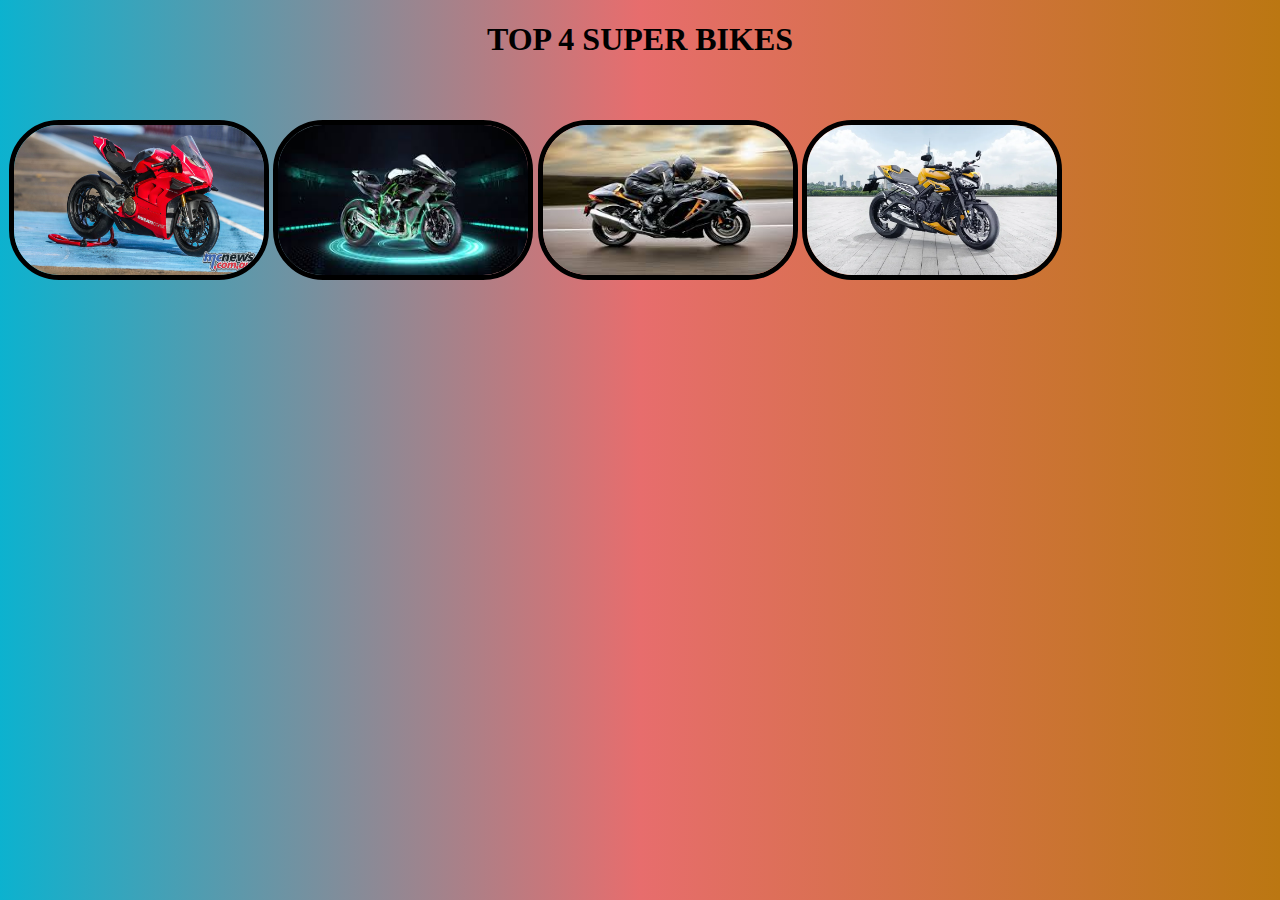
<file: index.html>
<!DOCTYPE html>
<html lang="en">
<head>
    <meta charset="UTF-8">
    <meta http-equiv="X-UA-Compatible" content="IE=edge">
    <meta name="viewport" content="width=device-width, initial-scale=1.0">
    <title>Mulitiple project page</title>
    <link rel="stylesheet" href="./style.css">
    <center><h1>TOP 4 SUPER BIKES</h1></center>
</head>
<body>
    <a href="page1.html"><img src="./dukati initial image.jpg" alt=""height="150" width="250"></a>
    <a href="page2.html"><img src="./ninja initial image.jpg" alt=""height="150" width="250"></a>
    <a href="page3.html"><img src="./hyabusa.jpg" alt=""height="150" width="250"></a>
    <a href="page4.html"><img src="./triumph1.jpg" alt=""height="150" width="250"></a
</body>
</html>
</file>
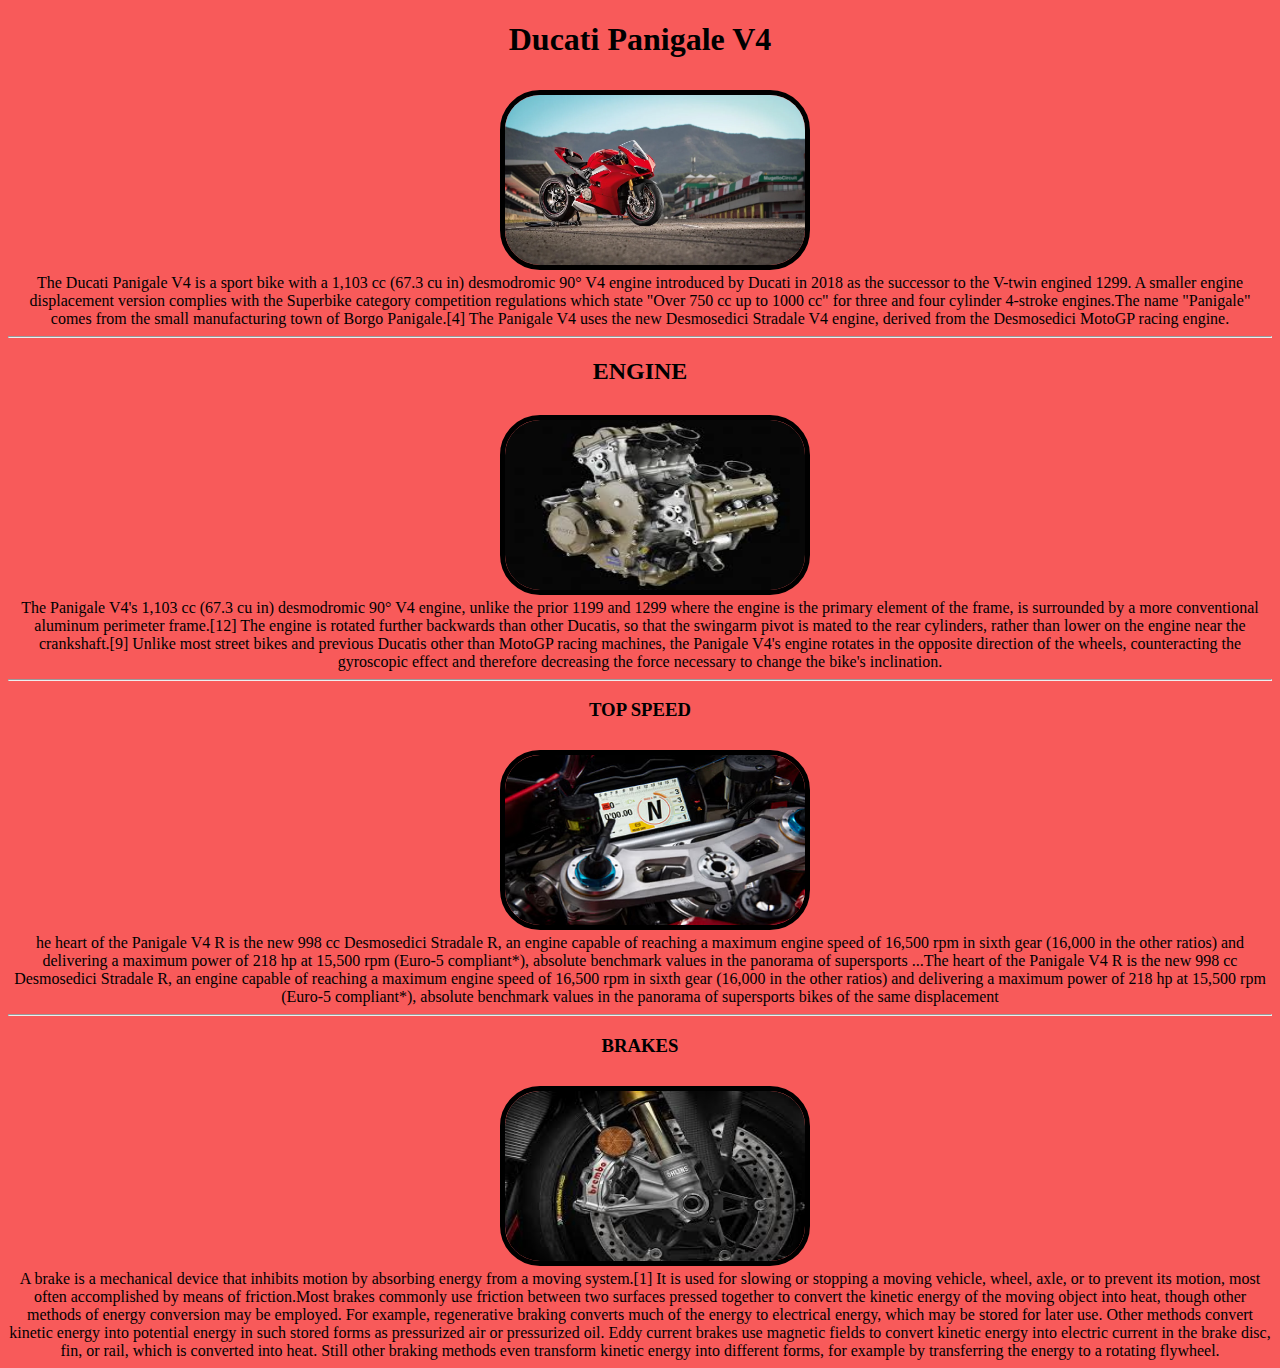
<file: page1.html>
<!DOCTYPE html>
<html lang="en">
<head>
    <meta charset="UTF-8">
    <meta http-equiv="X-UA-Compatible" content="IE=edge">
    <meta name="viewport" content="width=device-width, initial-scale=1.0">
    <title>DUCATI</title>
    <link rel="stylesheet" href="./style1.css">
</head>
<body>
    <center><h1>Ducati Panigale V4</h1></center>
    <center><img src="./dukati v4 2.jpg" alt=""height="170" width="300"></center>
    <center><p1>The Ducati Panigale V4 is a sport bike with a 1,103 cc (67.3 cu in) desmodromic 90° V4 engine introduced by Ducati in 2018 as the successor to the V-twin engined 1299. A smaller engine displacement version complies with the Superbike category competition regulations which state "Over 750 cc up to 1000 cc" for three and four cylinder 4-stroke engines.The name "Panigale" comes from the small manufacturing town of Borgo Panigale.[4] The Panigale V4 uses the new Desmosedici Stradale V4 engine, derived from the Desmosedici MotoGP racing engine.</p1></center>
    <hr>
    <center><h2>ENGINE</h2></center>
    <center><img src="./ducati engine.jpg" alt=""height="170" width="300"></center>
    <center><p2>The Panigale V4's 1,103 cc (67.3 cu in) desmodromic 90° V4 engine, unlike the prior 1199 and 1299 where the engine is the primary element of the frame, is surrounded by a more conventional aluminum perimeter frame.[12] The engine is rotated further backwards than other Ducatis, so that the swingarm pivot is mated to the rear cylinders, rather than lower on the engine near the crankshaft.[9] Unlike most street bikes and previous Ducatis other than MotoGP racing machines, the Panigale V4's engine rotates in the opposite direction of the wheels, counteracting the gyroscopic effect and therefore decreasing the force necessary to change the bike's inclination.</p2></center>
    <hr>
    <center><h3>TOP SPEED</h3></center>
    <center><img src="./ducati-panigale-speed.jpg" alt=""height="170" width="300"></center>
    <center><p3>he heart of the Panigale V4 R is the new 998 cc Desmosedici Stradale R, an engine capable of reaching a maximum engine speed of 16,500 rpm in sixth gear (16,000 in the other ratios) and delivering a maximum power of 218 hp at 15,500 rpm (Euro-5 compliant*), absolute benchmark values in the panorama of supersports ...The heart of the Panigale V4 R is the new 998 cc Desmosedici Stradale R, an engine capable of reaching a maximum engine speed of 16,500 rpm in sixth gear (16,000 in the other ratios) and delivering a maximum power of 218 hp at 15,500 rpm (Euro-5 compliant*), absolute benchmark values in the panorama of supersports bikes of the same displacement</p3></center>
    <hr>
    <center><h3>BRAKES</h3></center>
    <center><img src="./ducati brake .jpg" alt=""height="170" width="300"></center>
    <center><p4>A brake is a mechanical device that inhibits motion by absorbing energy from a moving system.[1] It is used for slowing or stopping a moving vehicle, wheel, axle, or to prevent its motion, most often accomplished by means of friction.Most brakes commonly use friction between two surfaces pressed together to convert the kinetic energy of the moving object into heat, though other methods of energy conversion may be employed. For example, regenerative braking converts much of the energy to electrical energy, which may be stored for later use. Other methods convert kinetic energy into potential energy in such stored forms as pressurized air or pressurized oil. Eddy current brakes use magnetic fields to convert kinetic energy into electric current in the brake disc, fin, or rail, which is converted into heat. Still other braking methods even transform kinetic energy into different forms, for example by transferring the energy to a rotating flywheel.</p4></center>
</body>
</html>
</file>
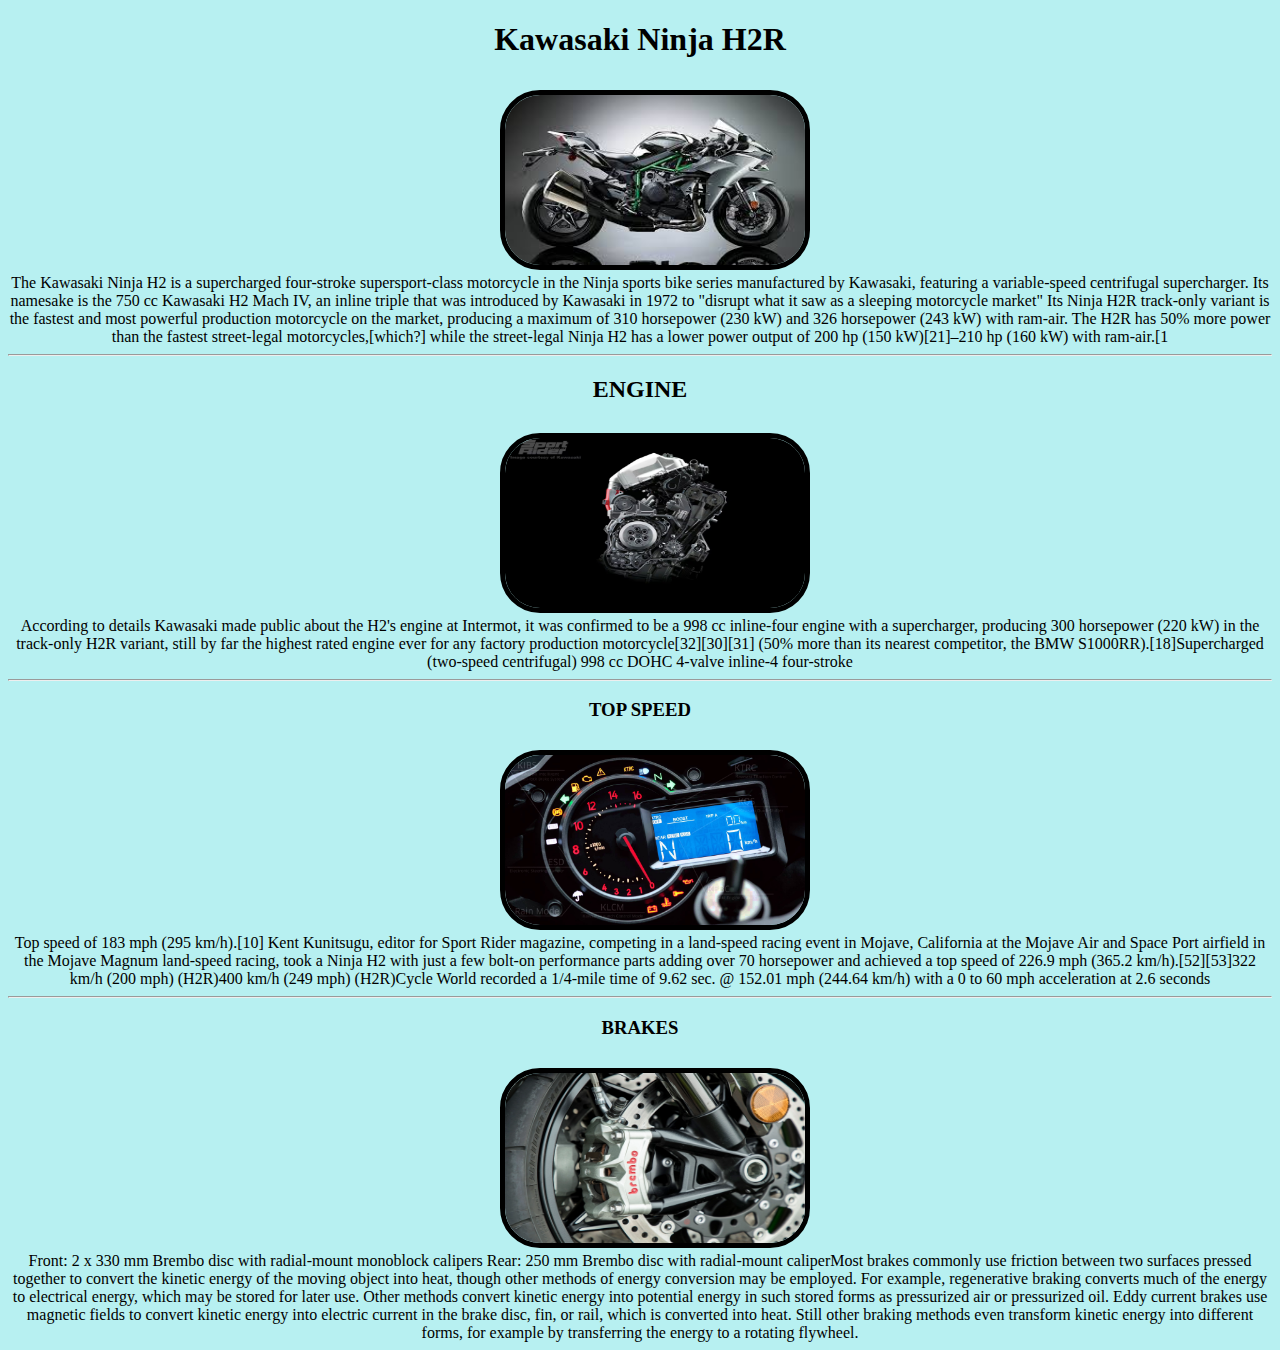
<file: page2.html>
<!DOCTYPE html>
<html lang="en">
<head>
    <meta charset="UTF-8">
    <meta http-equiv="X-UA-Compatible" content="IE=edge">
    <meta name="viewport" content="width=device-width, initial-scale=1.0">
    <title>Dhanush1</title>
    <link rel="stylesheet" href="./style2.css">
</head>
<body>
    <center><h1>Kawasaki Ninja H2R</h1></center>
    <center><img src="./ninja 1.jpg" alt=""height="170" width="300"></center>
    
    <center><p1>The Kawasaki Ninja H2 is a supercharged four-stroke supersport-class motorcycle in the Ninja sports bike series manufactured by Kawasaki, featuring a variable-speed centrifugal supercharger.

        Its namesake is the 750 cc Kawasaki H2 Mach IV, an inline triple that was introduced by Kawasaki in 1972 to "disrupt what it saw as a sleeping motorcycle market"
        
        Its Ninja H2R track-only variant is the fastest and most powerful production motorcycle on the market, producing a maximum of 310 horsepower (230 kW) and 326 horsepower (243 kW) with ram-air. The H2R has 50% more power than the fastest street-legal motorcycles,[which?] while the street-legal Ninja H2 has a lower power output of 200 hp (150 kW)[21]–210 hp (160 kW) with ram-air.[1</p1></center>
        <hr>
    <center><h2>ENGINE</h2></center>
    <center><img src="./ninja engine.jpg" alt=""height="170" width="300"></center>
    <center><p2>According to details Kawasaki made public about the H2's engine at Intermot, it was confirmed to be a 998 cc inline-four engine with a supercharger, producing 300 horsepower (220 kW) in the track-only H2R variant, still by far the highest rated engine ever for any factory production motorcycle[32][30][31] (50% more than its nearest competitor, the BMW S1000RR).[18]Supercharged (two-speed centrifugal) 998 cc DOHC 4-valve inline-4 four-stroke</p2></center>
    <hr>
    <center><h3>TOP SPEED</h3><center>
    <center><img src="./ninja speed.jpg" alt=""height="170" width="300"></center>
    <center><p3>Top speed of 183 mph (295 km/h).[10] Kent Kunitsugu, editor for Sport Rider magazine, competing in a land-speed racing event in Mojave, California at the Mojave Air and Space Port airfield in the Mojave Magnum land-speed racing, took a Ninja H2 with just a few bolt-on performance parts adding over 70 horsepower and achieved a top speed of 226.9 mph (365.2 km/h).[52][53]322 km/h (200 mph) (H2R)400 km/h (249 mph) (H2R)Cycle World recorded a 1/4-mile time of 9.62 sec. @ 152.01 mph (244.64 km/h) with a 0 to 60 mph acceleration at 2.6 seconds</p3></center>
    <hr>
    <center><h3>BRAKES</h3></center>
    <center><img src="./kawasaki_ninja brake.jpg" alt=""height="170" width="300"></center>
    <center><p4>Front: 2 x 330 mm Brembo disc with radial-mount monoblock calipers Rear: 250 mm Brembo disc with radial-mount caliperMost brakes commonly use friction between two surfaces pressed together to convert the kinetic energy of the moving object into heat, though other methods of energy conversion may be employed. For example, regenerative braking converts much of the energy to electrical energy, which may be stored for later use. Other methods convert kinetic energy into potential energy in such stored forms as pressurized air or pressurized oil. Eddy current brakes use magnetic fields to convert kinetic energy into electric current in the brake disc, fin, or rail, which is converted into heat. Still other braking methods even transform kinetic energy into different forms, for example by transferring the energy to a rotating flywheel.</p4></center>
</body>
</html>
</file>
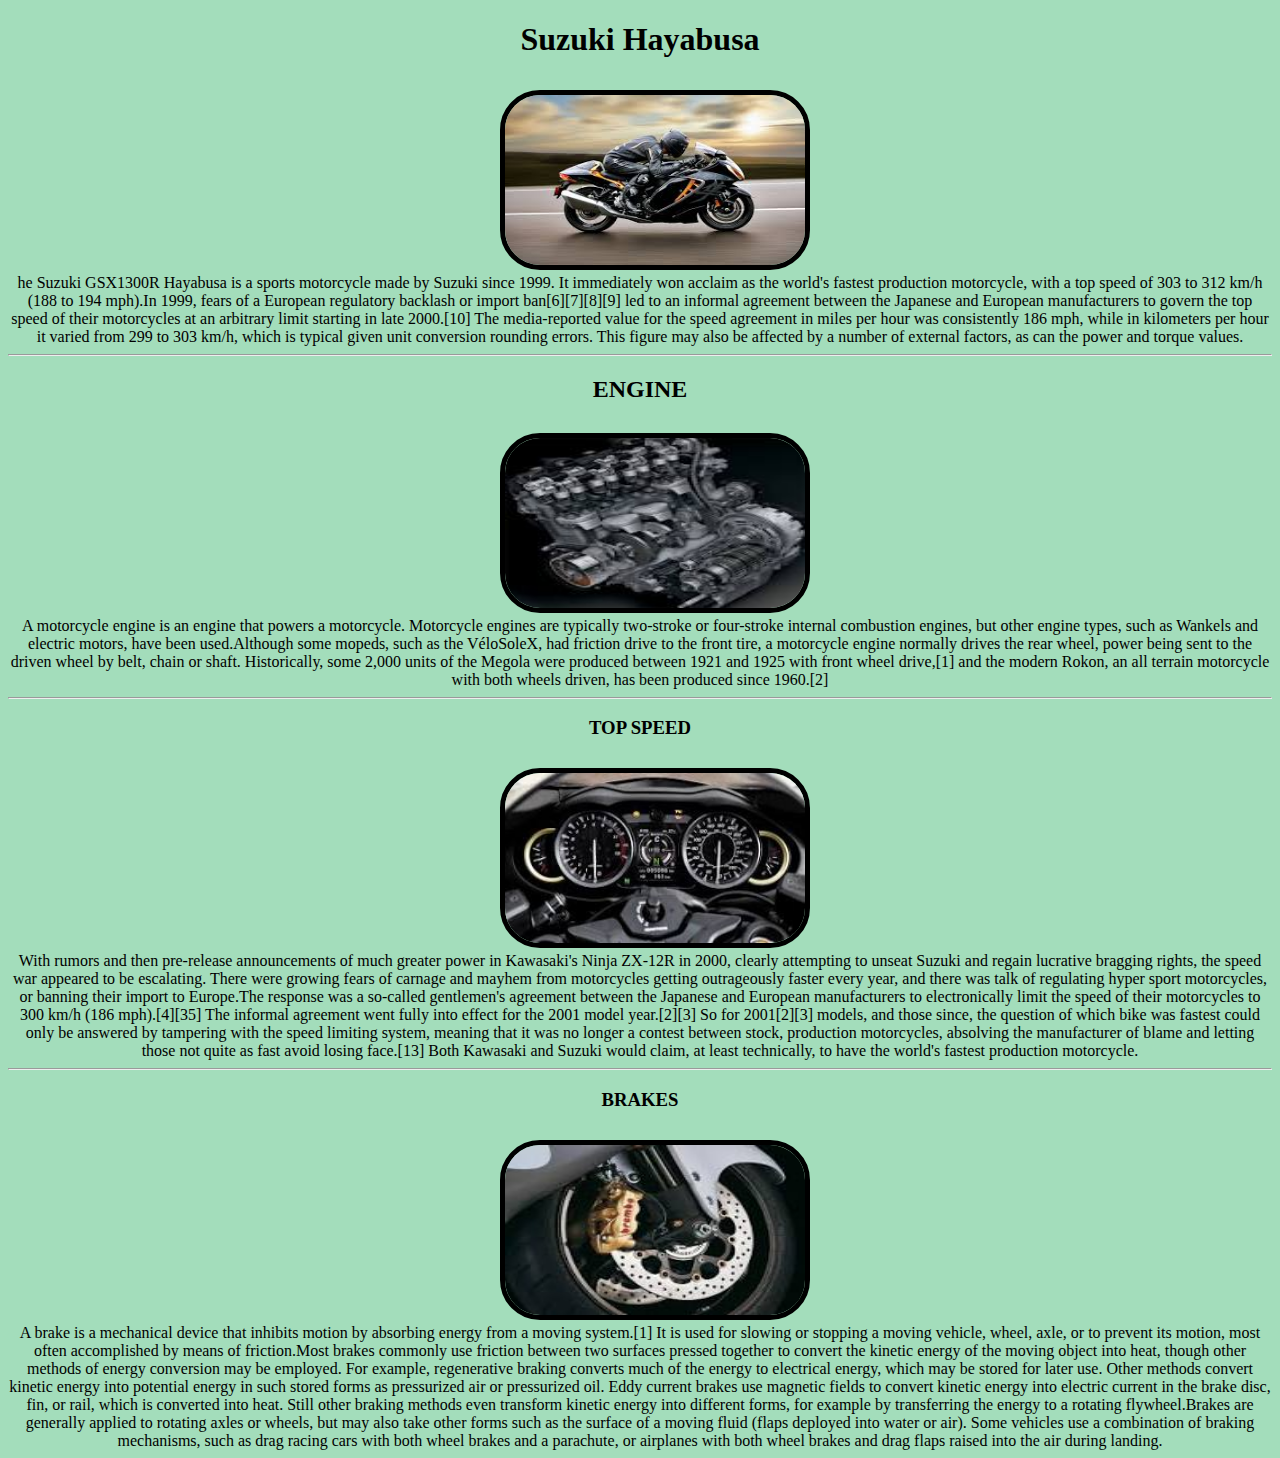
<file: page3.html>
<!DOCTYPE html>
<html lang="en">
<head>
    <meta charset="UTF-8">
    <meta http-equiv="X-UA-Compatible" content="IE=edge">
    <meta name="viewport" content="width=device-width, initial-scale=1.0">
    <title>hayabusa</title>
    <link rel="stylesheet" href="./style3.css">
</head>
<body>
    <center><h1>Suzuki Hayabusa</h1></center>
    <center><img src="./hyabusa.jpg" alt=""height="170" width="300"></center>
    <center><p1>he Suzuki GSX1300R Hayabusa is a sports motorcycle made by Suzuki since 1999. It immediately won acclaim as the world's fastest production motorcycle, with a top speed of 303 to 312 km/h (188 to 194 mph).In 1999, fears of a European regulatory backlash or import ban[6][7][8][9] led to an informal agreement between the Japanese and European manufacturers to govern the top speed of their motorcycles at an arbitrary limit starting in late 2000.[10] The media-reported value for the speed agreement in miles per hour was consistently 186 mph, while in kilometers per hour it varied from 299 to 303 km/h, which is typical given unit conversion rounding errors. This figure may also be affected by a number of external factors, as can the power and torque values.</p1></center>
    <hr>
    <center><h2>ENGINE</h2></center>
    <center><img src="./hayabusa engine.jpg" alt=""height="170" width="300"></center>
    <center><p2>A motorcycle engine is an engine that powers a motorcycle. Motorcycle engines are typically two-stroke or four-stroke internal combustion engines, but other engine types, such as Wankels and electric motors, have been used.Although some mopeds, such as the VéloSoleX, had friction drive to the front tire, a motorcycle engine normally drives the rear wheel, power being sent to the driven wheel by belt, chain or shaft. Historically, some 2,000 units of the Megola were produced between 1921 and 1925 with front wheel drive,[1] and the modern Rokon, an all terrain motorcycle with both wheels driven, has been produced since 1960.[2]</p2></center>
    <hr>
    <center><h3>TOP SPEED</h3></center>
    <center><img src="./hayabusa speed.jpg" alt=""height="170" width="300"></center>
    <center><p3>With rumors and then pre-release announcements of much greater power in Kawasaki's Ninja ZX-12R in 2000, clearly attempting to unseat Suzuki and regain lucrative bragging rights, the speed war appeared to be escalating. There were growing fears of carnage and mayhem from motorcycles getting outrageously faster every year, and there was talk of regulating hyper sport motorcycles, or banning their import to Europe.The response was a so-called gentlemen's agreement between the Japanese and European manufacturers to electronically limit the speed of their motorcycles to 300 km/h (186 mph).[4][35] The informal agreement went fully into effect for the 2001 model year.[2][3] So for 2001[2][3] models, and those since, the question of which bike was fastest could only be answered by tampering with the speed limiting system, meaning that it was no longer a contest between stock, production motorcycles, absolving the manufacturer of blame and letting those not quite as fast avoid losing face.[13] Both Kawasaki and Suzuki would claim, at least technically, to have the world's fastest production motorcycle.</p3></center>
    <hr>
    <center><h3>BRAKES</h3></center>
    <center><img src="./hayabusa break.jpg" alt=""height="170" width="300"></center>
    <center><p4>A brake is a mechanical device that inhibits motion by absorbing energy from a moving system.[1] It is used for slowing or stopping a moving vehicle, wheel, axle, or to prevent its motion, most often accomplished by means of friction.Most brakes commonly use friction between two surfaces pressed together to convert the kinetic energy of the moving object into heat, though other methods of energy conversion may be employed. For example, regenerative braking converts much of the energy to electrical energy, which may be stored for later use. Other methods convert kinetic energy into potential energy in such stored forms as pressurized air or pressurized oil. Eddy current brakes use magnetic fields to convert kinetic energy into electric current in the brake disc, fin, or rail, which is converted into heat. Still other braking methods even transform kinetic energy into different forms, for example by transferring the energy to a rotating flywheel.Brakes are generally applied to rotating axles or wheels, but may also take other forms such as the surface of a moving fluid (flaps deployed into water or air). Some vehicles use a combination of braking mechanisms, such as drag racing cars with both wheel brakes and a parachute, or airplanes with both wheel brakes and drag flaps raised into the air during landing.</p4></center>
    
</body>
</html>
</file>
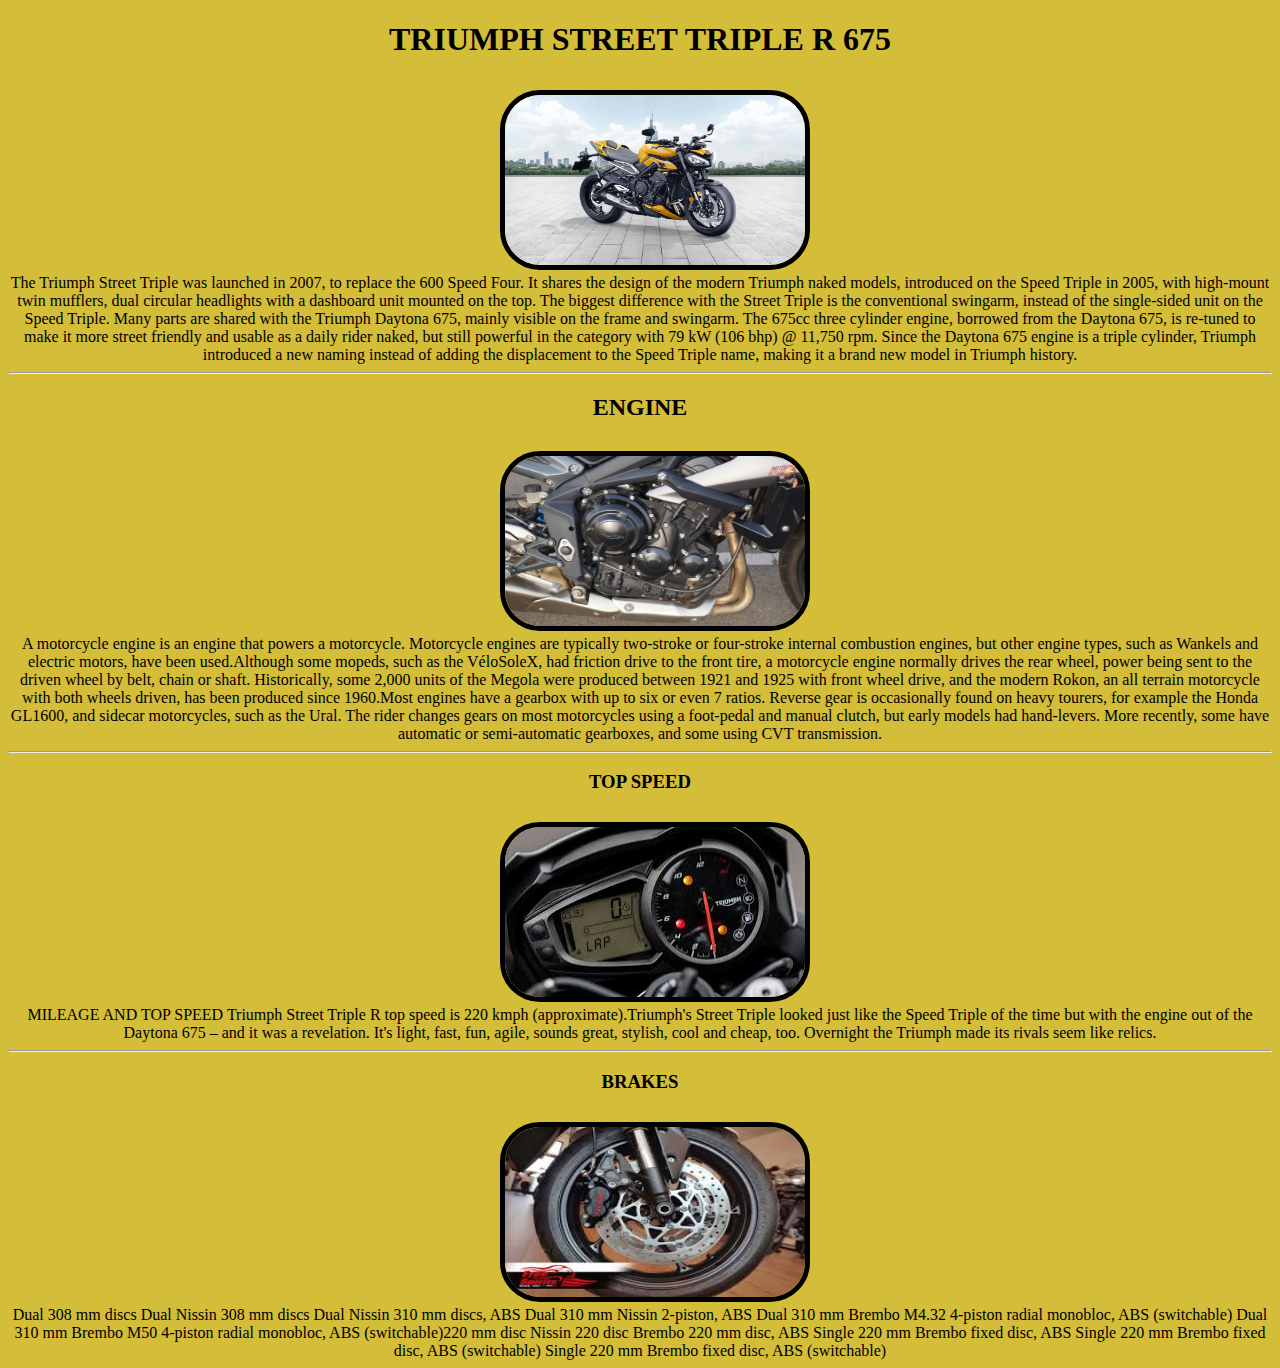
<file: page4.html>
<!DOCTYPE html>
<html lang="en">
<head>
    <meta charset="UTF-8">
    <meta http-equiv="X-UA-Compatible" content="IE=edge">
    <meta name="viewport" content="width=device-width, initial-scale=1.0">
    <title>hayabusa</title>
    <link rel="stylesheet" href="./style4.css">
</head>
<body>
    <center><h1>TRIUMPH STREET TRIPLE R 675</h1></center>
    <center><img src="./triumph1.jpg" alt=""height="170" width="300"></center>
    <center><p1>The Triumph Street Triple was launched in 2007, to replace the 600 Speed Four. It shares the design of the modern Triumph naked models, introduced on the Speed Triple in 2005, with high-mount twin mufflers, dual circular headlights with a dashboard unit mounted on the top. The biggest difference with the Street Triple is the conventional swingarm, instead of the single-sided unit on the Speed Triple. Many parts are shared with the Triumph Daytona 675, mainly visible on the frame and swingarm. The 675cc three cylinder engine, borrowed from the Daytona 675, is re-tuned to make it more street friendly and usable as a daily rider naked, but still powerful in the category with 79 kW (106 bhp) @ 11,750 rpm. Since the Daytona 675 engine is a triple cylinder, Triumph introduced a new naming instead of adding the displacement to the Speed Triple name, making it a brand new model in Triumph history.</p1></center>
    <hr>
    <center><h2>ENGINE</h2></center>
    <center><img src="./Triumph-Street-Triple-engine.jpg" alt=""height="170" width="300"></center>
    <center><p2>A motorcycle engine is an engine that powers a motorcycle. Motorcycle engines are typically two-stroke or four-stroke internal combustion engines, but other engine types, such as Wankels and electric motors, have been used.Although some mopeds, such as the VéloSoleX, had friction drive to the front tire, a motorcycle engine normally drives the rear wheel, power being sent to the driven wheel by belt, chain or shaft. Historically, some 2,000 units of the Megola were produced between 1921 and 1925 with front wheel drive, and the modern Rokon, an all terrain motorcycle with both wheels driven, has been produced since 1960.Most engines have a gearbox with up to six or even 7 ratios. Reverse gear is occasionally found on heavy tourers, for example the Honda GL1600, and sidecar motorcycles, such as the Ural. The rider changes gears on most motorcycles using a foot-pedal and manual clutch, but early models had hand-levers. More recently, some have automatic or semi-automatic gearboxes, and some using CVT transmission.</p2></center>
    <hr>
    <center><h3>TOP SPEED</h3></center>
    <center><img src="./triump speed.jpg" alt=""height="170" width="300"></center>
    <center><p3>MILEAGE AND TOP SPEED Triumph Street Triple R top speed is 220 kmph (approximate).Triumph's Street Triple looked just like the Speed Triple of the time but with the engine out of the Daytona 675 – and it was a revelation. It's light, fast, fun, agile, sounds great, stylish, cool and cheap, too. Overnight the Triumph made its rivals seem like relics.</p3></center>
    <hr>
    <center><h3>BRAKES</h3></center>
    <center><img src="./triump brake.jpg" alt=""height="170" width="300"></center>
    <center><p4>Dual 308 mm discs	Dual Nissin 308 mm discs	Dual Nissin 310 mm discs, ABS	Dual 310 mm Nissin 2-piston, ABS	Dual 310 mm Brembo M4.32 4-piston radial monobloc, ABS (switchable)	Dual 310 mm Brembo M50 4-piston radial monobloc, ABS (switchable)220 mm disc	Nissin 220 disc	Brembo 220 mm disc, ABS	Single 220 mm Brembo fixed disc, ABS	Single 220 mm Brembo fixed disc, ABS (switchable)	Single 220 mm Brembo fixed disc, ABS (switchable)	</p4></center>
</body>
</html>
</file>
<file: style.css>
img{
    border-radius: 50px;
    margin-top: 40px;
    margin-left: 0.5px;
    border: 5px solid black;
}
body{
    background: linear-gradient(90deg,rgb(12, 178, 207),rgb(231, 109, 109),rgb(187, 119, 18));
}
</file>
<file: style1.css>
img{
    border-radius: 40px;
    margin-top: 10px;
    margin-left: 30px;
    border: 5px solid black;
}
*{
    background-color: rgb(248, 90, 90);
}
#p1{

}
</file>
<file: style2.css>
*{
background-color: rgb(183, 240, 241);
}
img{
    border-radius: 40px;
    margin-top: 10px;
    margin-left: 30px;
    border: 5px solid black;
}
</file>
<file: style3.css>
img{
    border-radius: 40px;
    margin-top: 10px;
    margin-left: 30px;
    border: 5px solid black;
}
*{
    background-color: rgb(163, 221, 187);
}
</file>
<file: style4.css>
img{
    border-radius: 40px;
    margin-top: 10px;
    margin-left: 30px;
    border: 5px solid black;
}
*{
    background-color: rgb(212, 189, 56);
}
</file>
